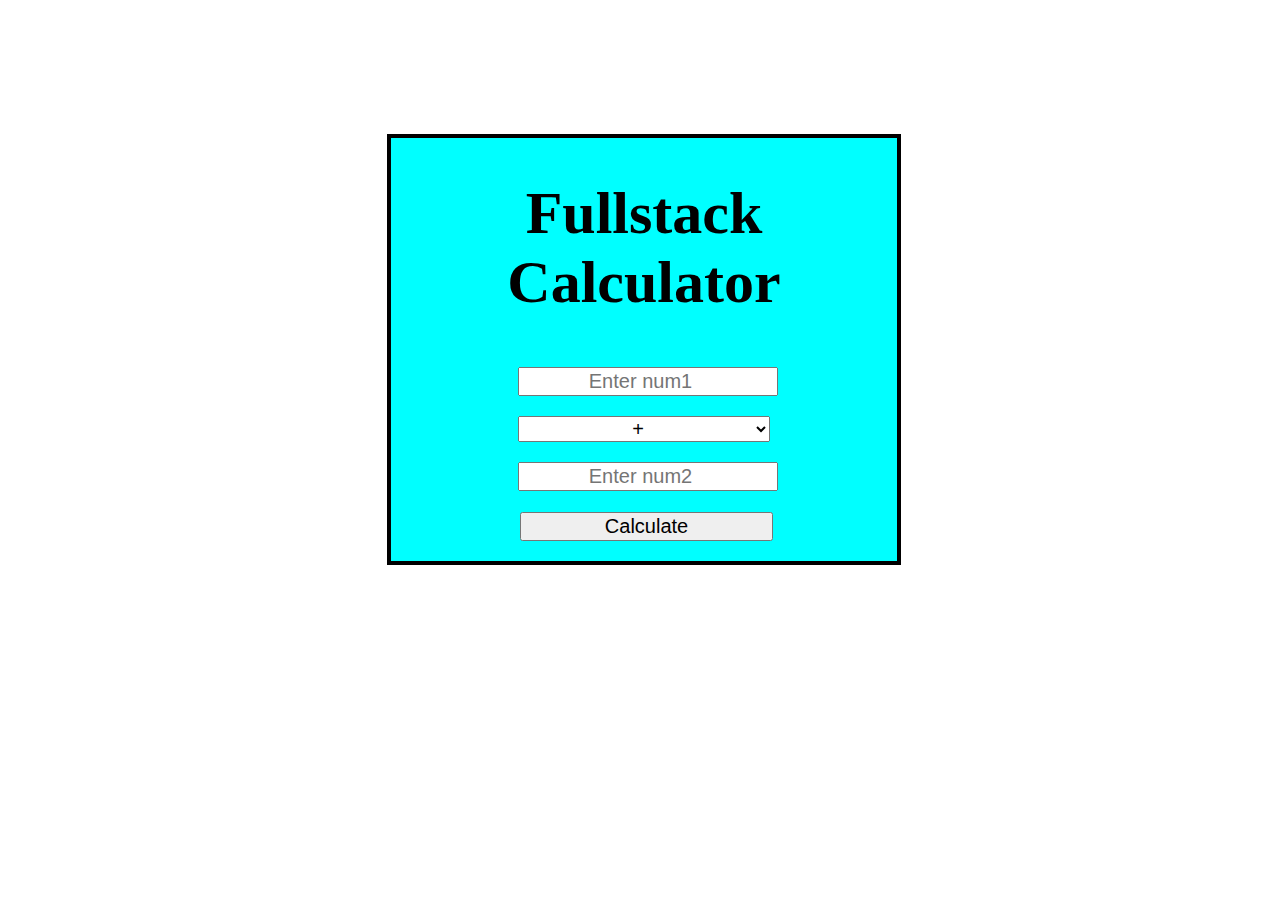
<file: templates/index.html>
<!DOCTYPE html>
<html>
    <head>
        <title> calculator</title>
        <link rel="stylesheet" href="../static/css/style.css">
    </head>
    <body>
        <div class="first-div">
            <h1>Fullstack Calculator</h1>
            <form action=""" method="GET">
            <input type="number" required placeholder="Enter num1" name="num1">
            <select name="" id="opr" form="">
                <option value="add">+</option>
                <option value="sub">-</option>
                <option value="mul">*</option>
                <option value="div">/</option>
            </select>
            <input type="number" required placeholder="Enter num2" name="num2">
            <button type="submit">Calculate</button>
            </form>
        </div>
    </body>
</html>
</file>
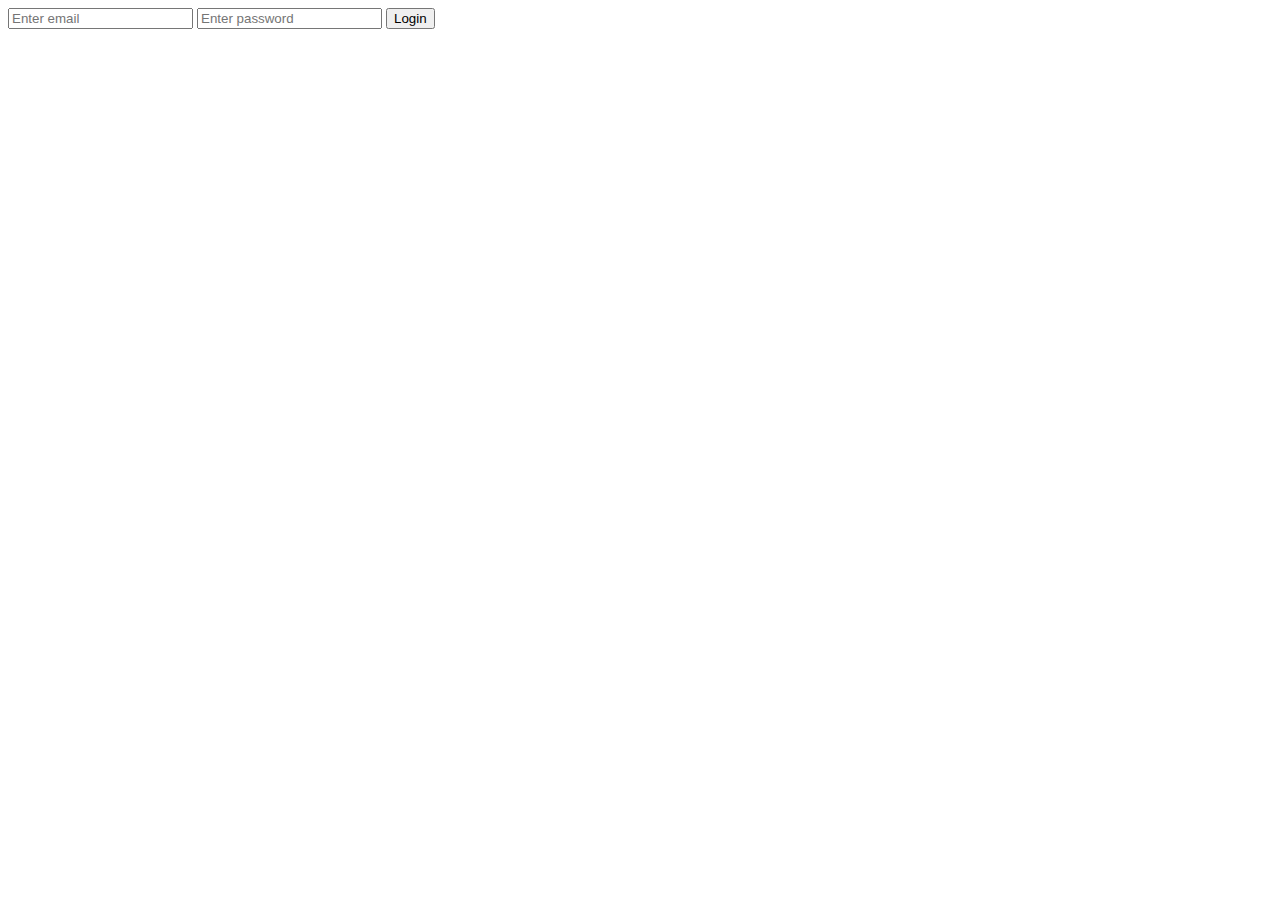
<file: templates/login.html>
<!DOCTYPE html>
<html>
    <head>
        <title>Document</title>
    </head>
    <body>
        <div class="login-div">
            <input type="email" required placeholder="Enter email" name="email">
            <input type="password" required placeholder="Enter password" name="password">
            <button type="submit">Login</button>
        </div>
    </body>
</html>
</file>
<file: static/css/style.css>
.first-div{
    float:left;
    width:40%;
    font-size:30px;
    background-color: aqua;
    border:4px solid black;
    margin:10% 0% 0% 30%;
    text-align: center;
}
.first-div input, .first-div select{
    float:left;
    width:50%;
    text-align: center;
    margin:2% 0% 2% 25%;
    font-size:20px;
}
.first-div button{
    float:left;
    width:50%;
    text-align: center;
    margin:2% 0% 4% 25.5%;
    font-size:20px;
}
</file>
